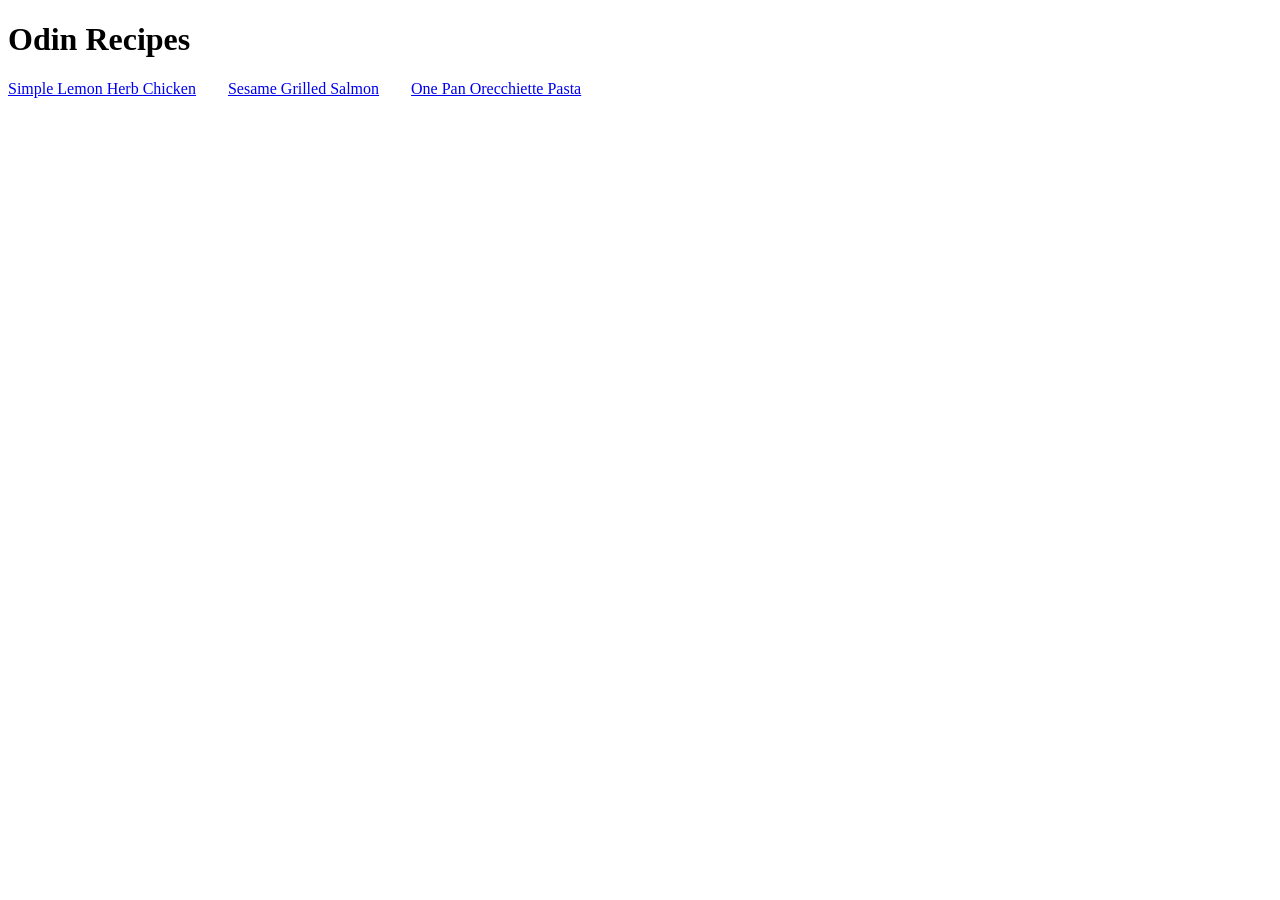
<file: index.html>
<!DOCTYPE html>
<html lang="en">
<head>
    <meta charset="UTF-8">
    <meta name="viewport" content="width=device-width, initial-scale=1.0">
    <title>Odin Recipes</title>
    <link rel="stylesheet" href="style.css">
</head>
<body>
    <h1>Odin Recipes</h1>
    <div>
    <a href="./recipes/Simple-Lemon-Herb-Chicken.html">Simple Lemon Herb Chicken</a><br>
    <a href="./recipes/Sesame-Grilled-Salmon.html">Sesame Grilled Salmon</a><br>
    <a href="./recipes/One-Pan-Orecchiette-Pasta.html">One Pan Orecchiette Pasta</a><br>  
    </div>

</body>
</html>
</file>
<file: style.css>
div {
    display: flex;
    gap: 16px; /* optional spacing between links */
}
</file>
